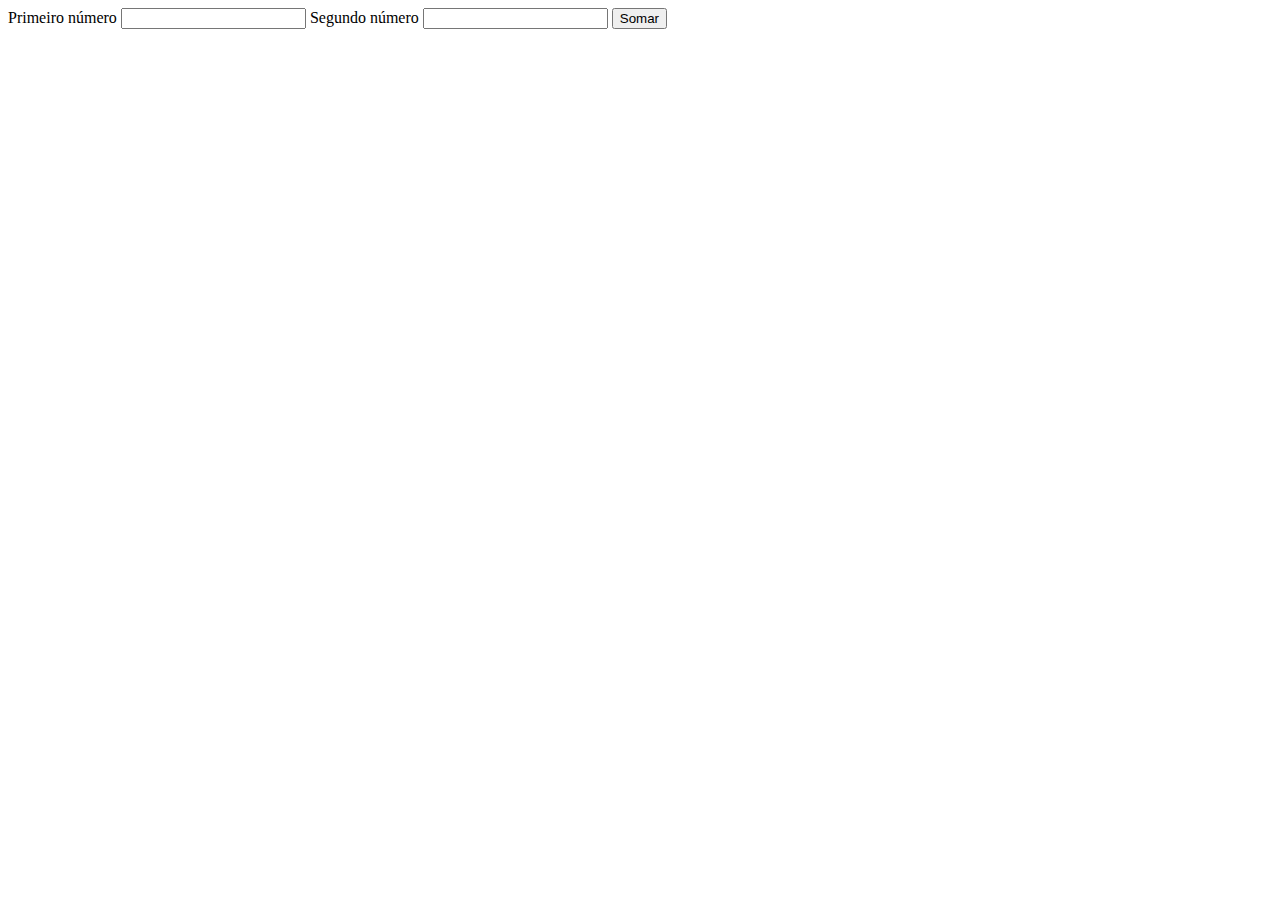
<file: html/funcoes.html>
<!DOCTYPE html>
<html>
<head>
<meta http-equiv="Content-Type" content="text/html;charset=utf-8">
<script>
    var n1=calculo.name.n1;
    var n2=calculo.name.n2;
    function somar(){
        var resultado = n1+n2;
        alert("A soma é: " + resultado);
    }

</script>
</head>
<body>

    <form name="calculo" action="" method="POST">
        Primeiro número <input type="number" name="n1">
        Segundo número <input type="number" name="n2">
        <input type="button" onclick="somar()" value="Somar">
    </form>

</body>

</html>
</file>
